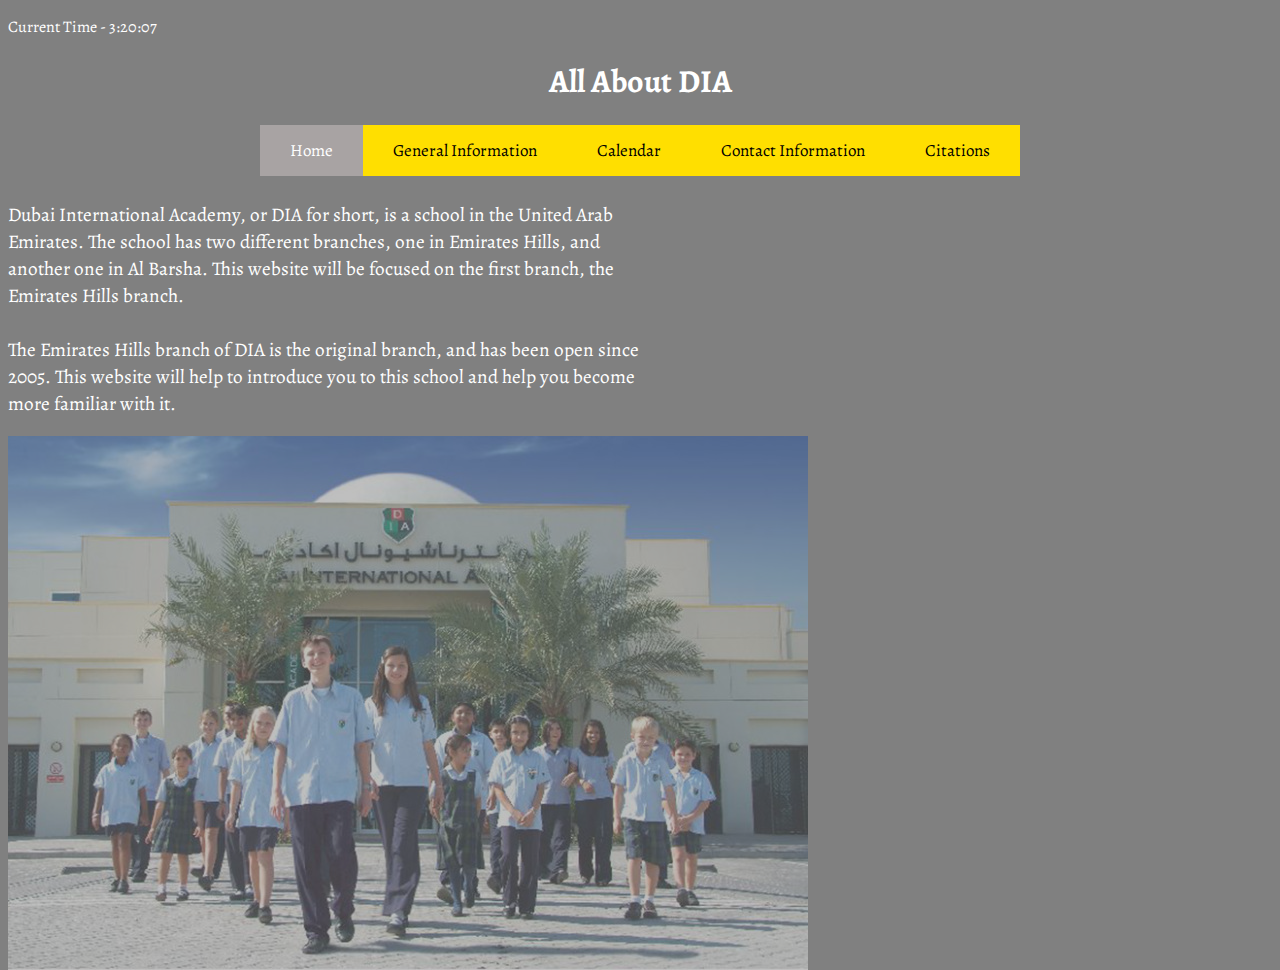
<file: index.html>
<!DOCTYPE html>
<html lang="en" dir="ltr">
  <head>
    <meta charset="utf-8">
    <title>All About DIA</title>
    <link rel="stylesheet" href="css/master.css">
    <link rel="stylesheet" href="css/index.css">
    <link rel="icon" href="images\icon.png">
    <script type="text/javascript">
    function startTime() {
      var today = new Date();
      var h = today.getHours();
      var m = today.getMinutes();
      var s = today.getSeconds();
      m = checkTime(m);
      s = checkTime(s);
      document.getElementById('time').innerHTML =
      "Current Time - " + h + ":" + m + ":" + s;
      var t = setTimeout(startTime, 500);
    }
    function checkTime(i) {
      if (i < 10) {i = "0" + i};
      return i;
    }
    </script>
  </head>
  <body onload="startTime()">
    <p id="time"></p>
    <h1 id="title">All About DIA</h1>
    <div class="topnav-container">
      <div class="topnav">
        <a href="./" class="active">Home</a>
        <a href="info.html">General Information</a>
        <a href="calendar.html">Calendar</a>
        <a href="contact.html">Contact Information</a>
        <a href="citations.html">Citations</a>
      </div>
    </div>
    <div>
    <p class="content">
      Dubai International Academy, or DIA for short, is a school in the United Arab
      Emirates. The school has two different branches, one in Emirates Hills,
      and another one in Al Barsha. This website will be focused on the first branch,
      the Emirates Hills branch.
      <br> <br>
      The Emirates Hills branch of DIA is the original branch, and has been open since
      2005. This website will help to introduce you to this school and help you become
      more familiar with it.
    </p>
    <img class="image" src="images\image1.jpeg" alt="Image of Dubai International Academy">
  </div>
  </body>
</html>
</file>
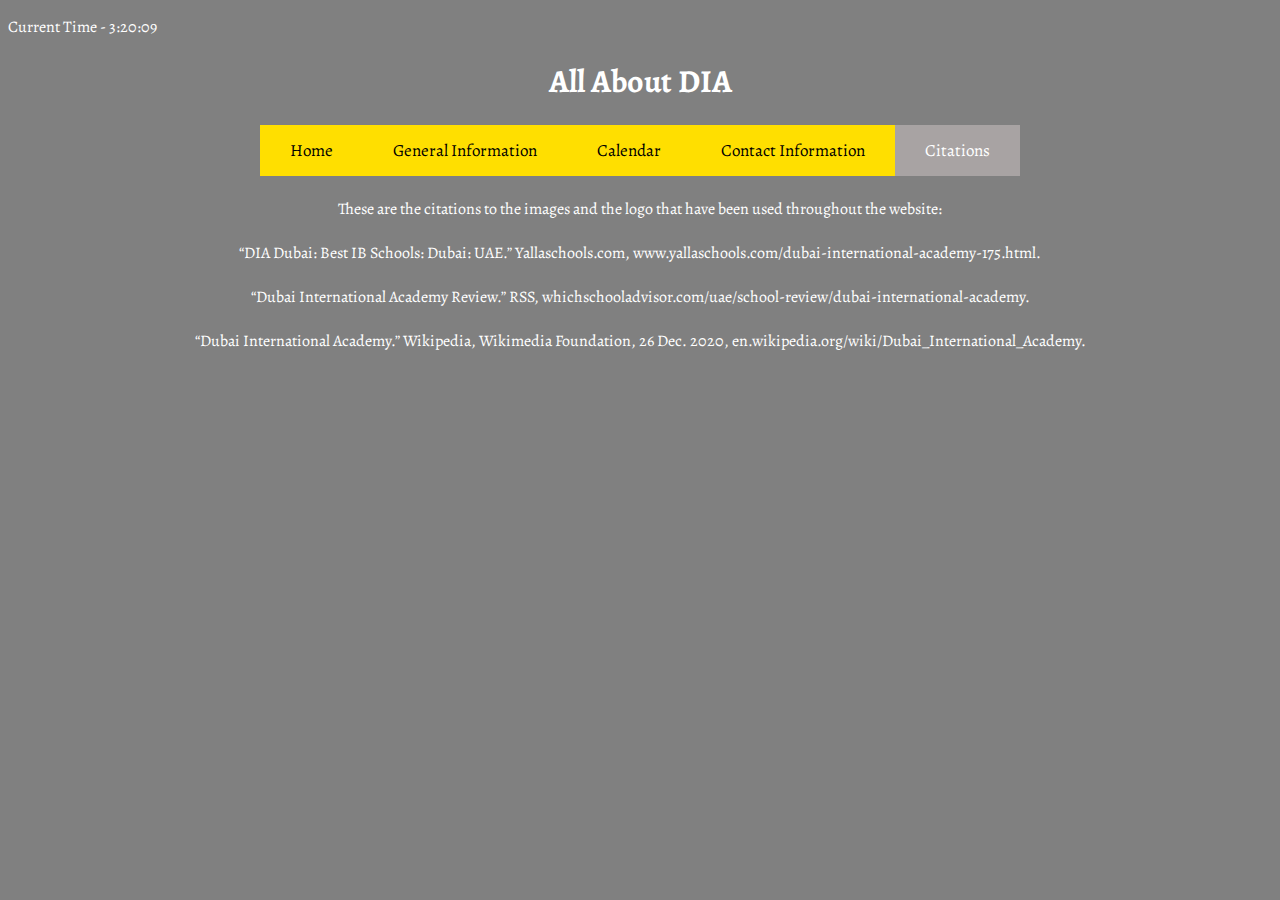
<file: citations.html>
<!DOCTYPE html>
<html lang="en" dir="ltr">
  <head>
    <meta charset="utf-8">
    <title>Citations</title>
    <link rel="stylesheet" href="css/master.css">
    <link rel="stylesheet" href="css/citations.css">
    <link rel="icon" href="images\icon.png">
    <script type="text/javascript">
    function startTime() {
      var today = new Date();
      var h = today.getHours();
      var m = today.getMinutes();
      var s = today.getSeconds();
      m = checkTime(m);
      s = checkTime(s);
      document.getElementById('time').innerHTML =
      "Current Time - " + h + ":" + m + ":" + s;
      var t = setTimeout(startTime, 500);
    }
    function checkTime(i) {
      if (i < 10) {i = "0" + i};
      return i;
    }
    </script>
  </head>
  <body onload="startTime()">
    <p id="time"></p>
    <h1 id="title">All About DIA</h1>
    <div class="topnav-container">
      <div class="topnav">
        <a href="./">Home</a>
        <a href="info.html">General Information</a>
        <a href="calendar.html">Calendar</a>
        <a href="contact.html">Contact Information</a>
        <a href="citations.html" class="active">Citations</a>
      </div>
    </div>
    <div>
    <p class="content">
      These are the citations to the images and the logo that have been used throughout the website: <br> <br>
      “DIA Dubai: Best IB Schools: Dubai: UAE.” Yallaschools.com, www.yallaschools.com/dubai-international-academy-175.html. <br> <br>
      “Dubai International Academy Review.” RSS, whichschooladvisor.com/uae/school-review/dubai-international-academy. <br> <br>
      “Dubai International Academy.” Wikipedia, Wikimedia Foundation, 26 Dec. 2020, en.wikipedia.org/wiki/Dubai_International_Academy.
    </p>
  </div>
  </body>
</html>
</file>
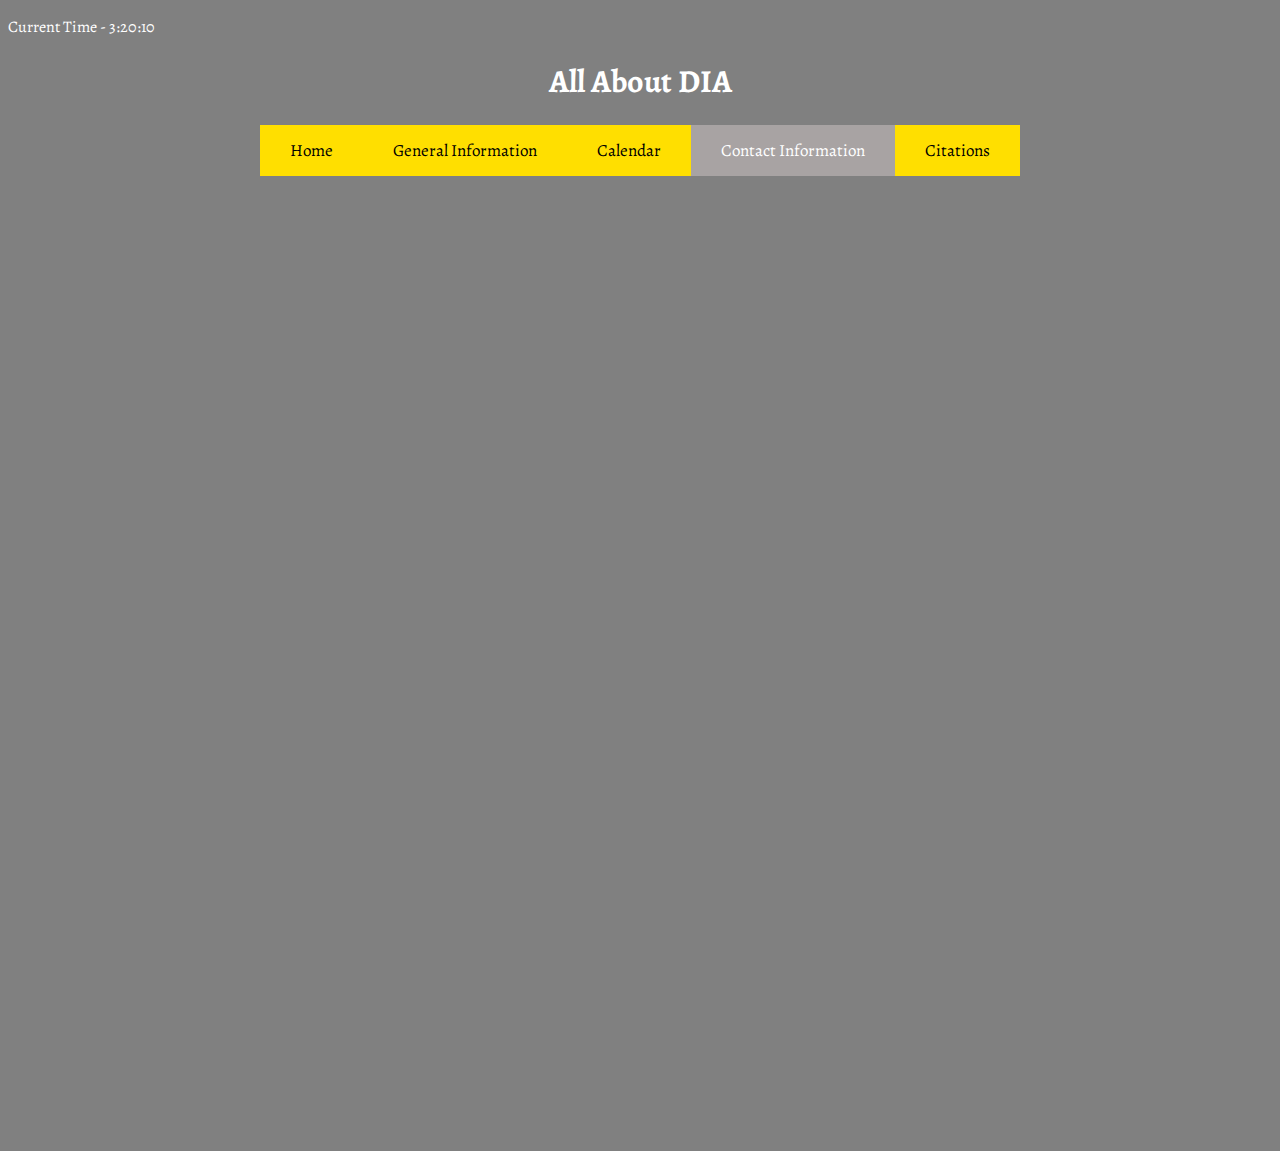
<file: contact.html>
<!DOCTYPE html>
<html lang="en" dir="ltr">
  <head>
    <meta charset="utf-8">
    <title>Contact Information</title>
    <link rel="stylesheet" href="css/master.css">
    <link rel="stylesheet" href="css/index.css">
    <link rel="icon" href="images\icon.png">
    <script type="text/javascript">
    function startTime() {
      var today = new Date();
      var h = today.getHours();
      var m = today.getMinutes();
      var s = today.getSeconds();
      m = checkTime(m);
      s = checkTime(s);
      document.getElementById('time').innerHTML =
      "Current Time - " + h + ":" + m + ":" + s;
      var t = setTimeout(startTime, 500);
    }
    function checkTime(i) {
      if (i < 10) {i = "0" + i};
      return i;
    }
    </script>
  </head>
  <body onload="startTime()">
    <p id="time"></p>
    <h1 id="title">All About DIA</h1>
    <div class="topnav-container">
      <div class="topnav">
        <a href="./">Home</a>
        <a href="info.html">General Information</a>
        <a href="calendar.html">Calendar</a>
        <a href="contact.html" class="active">Contact Information</a>
        <a href="citations.html">Citations</a>
      </div>
    </div>
    <div>
    <iframe src="https://docs.google.com/forms/d/e/1FAIpQLSevVhS4bdSSyGAKeeVTBfIwsNm_MtwMBMnVKX53MGJs5xj9mA/viewform?embedded=true" width="640" height="955" frameborder="0" marginheight="0" marginwidth="0">Loading…</iframe>
  </div>
  </body>
</html>
</file>
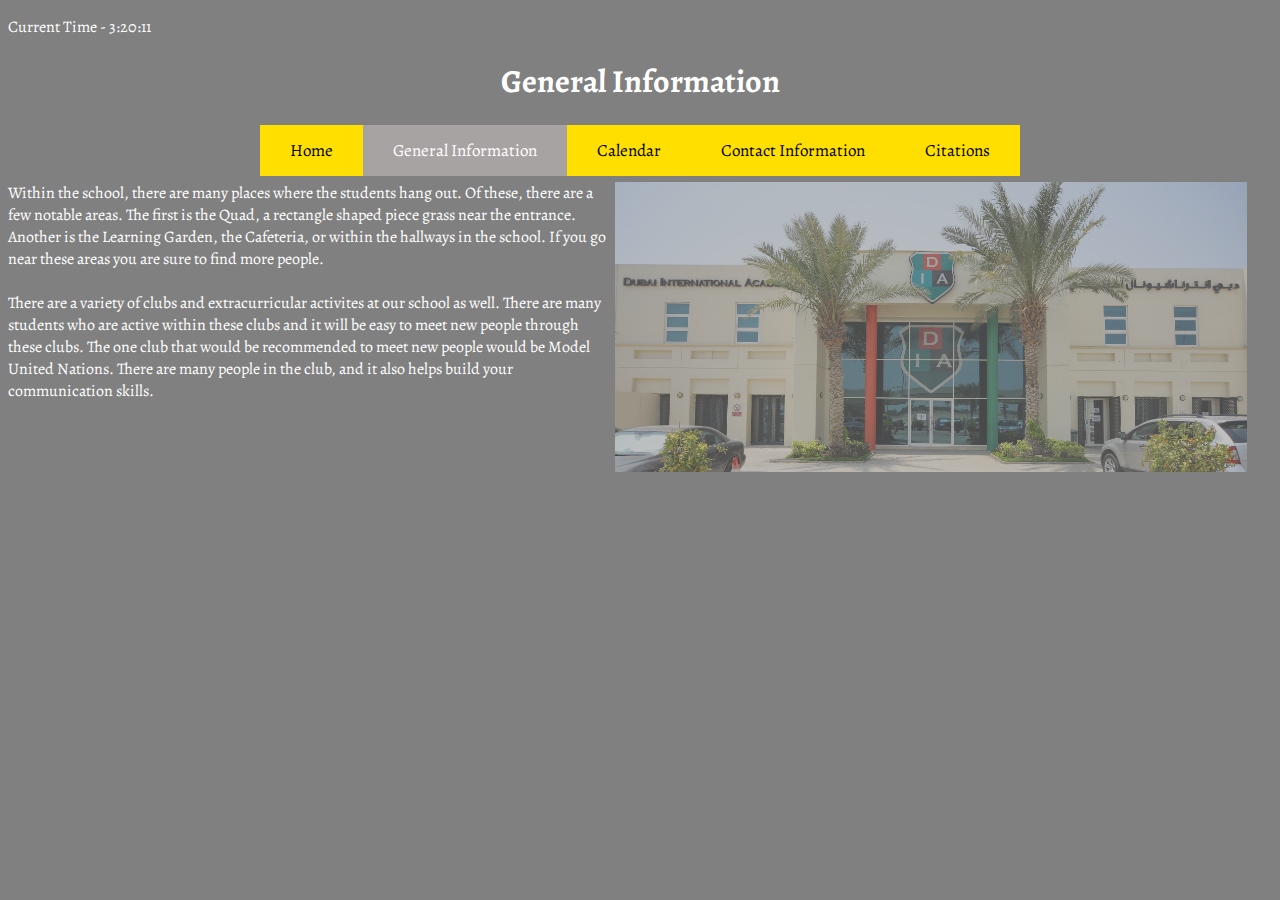
<file: info.html>
<!DOCTYPE html>
<html lang="en" dir="ltr">
  <head>
    <meta charset="utf-8">
    <title>General Information</title>
    <link rel="stylesheet" href="css/master.css">
    <link rel="stylesheet" href="css/info.css">
    <link rel="icon" href="images/icon">
    <script type="text/javascript">
    function startTime() {
      var today = new Date();
      var h = today.getHours();
      var m = today.getMinutes();
      var s = today.getSeconds();
      m = checkTime(m);
      s = checkTime(s);
      document.getElementById('time').innerHTML =
      "Current Time - " + h + ":" + m + ":" + s;
      var t = setTimeout(startTime, 500);
    }
    function checkTime(i) {
      if (i < 10) {i = "0" + i};
      return i;
    }
    </script>
  </head>
  <body onload="startTime()">
    <p id="time"></p>
    <h1 id="title">General Information</h1>
    <div class="topnav-container">
      <div class="topnav">
        <a href="./">Home</a>
        <a href="info.html" class="active">General Information</a>
        <a href="calendar.html">Calendar</a>
        <a href="contact.html">Contact Information</a>
        <a href="citations.html">Citations</a>
      </div>
     </div>
     <div class="content">
       Within the school, there are many places where the students hang out. Of these,
       there are a few notable areas. The first is the Quad, a rectangle shaped piece grass near the entrance.
       Another is the Learning Garden, the Cafeteria, or within the hallways in the school. If you go near these
       areas you are sure to find more people.
       <br> <br>
       There are a variety of clubs and extracurricular activites at our school as well.
       There are many students who are active within these clubs and it will be easy
       to meet new people through these clubs.
       The one club that would be recommended to meet new people would be Model United Nations.
       There are many people in the club, and it also helps build your communication skills.
       <br> <br>
     </div>
     <img class="image" src="images/image2.jpg" alt="Picture of Dubai International Academy">
   </body>
</html>
</file>
<file: css/master.css>
@import url('https://fonts.googleapis.com/css?family=Alegreya&display=swap');

* {
  font-family: 'Alegreya', serif;
  box-sizing: border-box;
}

#title {
  text-align: center;
  color: white;
}

#time {
  color: white;
}

body {
  background-color: #808080;
}

.topnav {
  background-color: #ffdf00;
  overflow: hidden;
  display: inline-block;
}

.topnav-container {
  text-align: center;
}

.topnav a {
  float: left;
  color: #000;
  text-align: center;
  padding-top: 14px;
  padding-bottom: 14px;
  padding-right: 30px;
  padding-left: 30px;
  text-decoration: none;
  font-size: 17px;
}

.topnav a:hover {
  background-color: #ddd;
  color: black;
}

.topnav a.active {
  background-color: #a8a3a3;
  color: white;
}
</file>
<file: css/index.css>
.image {
  float: left;
  opacity: 0.5;
}

.image:hover {
  opacity: 1.0;
  transition: 1s;
}

.content {
  float: left;
  width: 50%;
  color: white;
  font-size: 120%;
}
</file>
<file: css/citations.css>
.content {
  color: white;
  text-align: center;
}
</file>
<file: css/info.css>
.content {
  color: white;
  width: 48%;
  float: left;
}

.image {
  float: left;
  width: 50%;
  opacity: 0.5;
}

.image:hover {
  opacity: 1.0;
  transition: 1s;
}
</file>
